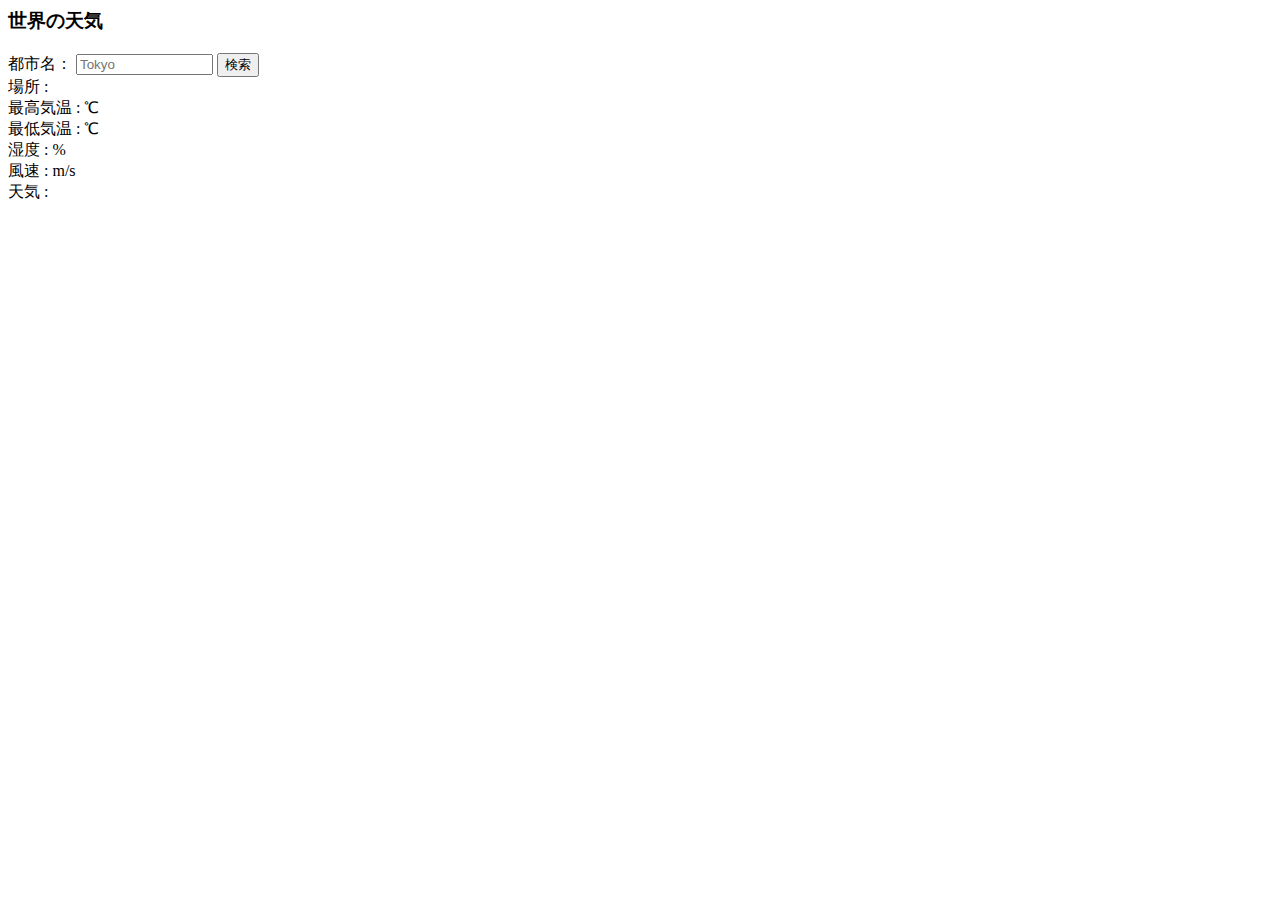
<file: Pagetop-lesson/index.html>
<html>
  <head>
    <meta charset="utf-8">
    <link rel="stylesheet" href="index.css">
  </head>
  <body>
  	<!-- <div class="box">
  		<div class="box1 bg1"></div>
  		<div class="box1 bg2"></div>
  		<div class="box1 bg3"></div>
  		<div class="box1 bg4"></div>
  		
  	</div> -->
  	<!-- <h1>childrenサンプル</h1>
  	<button>クリック</button>
  	<h3>リスト</h3>
  	<ul>
  		<li>Home</li>
  		<li>Concept</li>
  		<li>Prodycts</li>
  		<li>Access</li>
  	</ul> -->
  	
    <!-- <h1>9章【「トップへ戻る」ボタンを作ってみよう】</h1>

    <div class="box"></div>
    <div class="box"></div>
    <div class="box"></div>
    <div class="box"></div>
    <div class="box"></div>
    <div class="box"></div>
    <div class="box"></div>
    <div class="box"></div>

    <span id="back">
      <a href="#">
        <img src="img/arrow.png" alt="">
      </a>
    </span> -->

    <!-- <h1>10章【ハンバーガーメニューを作ってみよう】</h1>

    <div id="sp-menu">
      <h2>MENU</h2>
      <ul>
        <li><a href="#">MENU1</a></li>
        <li><a href="#">MENU2</a></li>
        <li><a href="#">MENU3</a></li>
        <li><a href="#">MENU4</a></li>
        <li><a href="#">MENU5</a></li>
      </ul>
    </div>

    <div id="hm-icon">
      <a class="menu-trigger" href="#">
        <span></span>
        <span></span>
        <span></span>
      </a>
    </div>

    <div class="box"></div>
    <div class="box"></div>
    <div class="box"></div>
    <div class="box"></div>
    <div class="box"></div>
    <div class="box"></div>
    <div class="box"></div>
    <div class="box"></div>
 -->


<!-- <h1>11章【タブメニューを作ってみよう】</h1>

  <div class="wrap">
    <ul id="tab-menu" class="clearfix">
      <li><a href="#tab1" class="active">TAB1</a></li>
      <li><a href="#tab2" class="">TAB2</a></li>
      <li><a href="#tab3" class="">TAB3</a></li>
      <li><a href="#tab4" class="">TAB4</a></li>
    </ul>

    <div id="tab-contents" class="clearfix">
      <div id="tab1" class="tab">
        <p>TAB1のテキストが入ります。</p>
      </div>

      <div id="tab2" class="tab">
        <p>TAB2のテキストが入ります。TAB２のテキストが入ります。</p>
      </div>

      <div id="tab3" class="tab">
        <p>TAB3のテキストが入ります。TAB３のテキストが入ります。TAB3のテキストが入ります。</p>
      </div>

      <div id="tab4" class="tab">
        <p>TAB4のテキストが入ります。TAB4のテキストが入ります。TAB4のテキストが入ります。TAB4のテキストが入ります。</p>
      </div>
    </div>
  </div>


    <script src="jquery.min.js"></script>
    <script src="app.js"></script>
  </body>
</html> -->

<h3>世界の天気</h3>
    <label>都市名：</label>
    <input id="cityname" type="text" size="14" maxlength="14" placeholder="Tokyo">
    <button id="btn">検索</button><br>
    <span>場所 :</span>
    <span id="place"></span><br>
    <span>最高気温 :</span>
    <span id="temp_max"></span>
    <span> ℃</span><br>
    <span>最低気温 :</span>
    <span id="temp_min"></span>
    <span> ℃</span><br>
    <span>湿度 :</span>
    <span id="humidity"></span>
    <span> %</span><br>
    <span>風速 :</span>
    <span id="speed"></span>
    <span> m/s</span><br>
    <span>天気 :</span>
    <span id="weather"></span>
    <div id="icon"><img id="img"></div>
</file>
<file: Pagetop-lesson/index.css>
/*.box1 {
	background-color: #ff0000;
	height: 200px;
	width: 200px;
	float: left;
}

.bg1 {
	background-color: #ffbbbb;
}

.bg2 {
	background-color: #ffaaaa;
}

.bg3 {
	background-color: #ffcccc;
}

.bg4 {
	background-color: #ffdddd;
}
*/


/*.box2 {
  background-color: #FF0000;
  height: 200px;
  width: 200px;
}

.box2-ext {
	border: 10px solid black;
}*/

/** {
  margin: 0;
  padding: 0;
  box-sizing: border-box;
}
h1 {
  text-align: center;
  margin: 50px 0;
}
.box {
  height: 300px;
  width: 600px;
  margin: 0 auto 50px;
  background-color: #eee;
}
#back {
  position: fixed;
  right: 20px;
  bottom: 20px;
}
#back img {
  width: 50px;
}*/

/** {
  margin: 0;
  padding: 0;
  box-sizing: border-box;
}
h1{
  text-align: center;
  margin: 50px 0;
}
.box{
  height: 300px;
  width: 90%;
  max-width: 600px;
  margin: 0 auto 50px;
  background-color: #eee;
}

#hm-icon{
  position: fixed;
  right: 20px;
  top: 20px;
  z-index: 10;
}
.menu-trigger,
.menu-trigger span {
  display: inline-block;
  transition: all .4s;
  box-sizing: border-box;
}
.menu-trigger {
  position: relative;
  width: 50px;
  height: 44px;
}
.menu-trigger span {
  position: absolute;
  left: 0;
  width: 100%;
  height: 4px;
  background-color: #000;
  border-radius: 4px;
}
.menu-trigger span:nth-of-type(1) {
  top: 0;
}
.menu-trigger span:nth-of-type(2) {
  top: 20px;
}
.menu-trigger span:nth-of-type(3) {
  bottom: 0;
}
.menu-trigger.active span:nth-of-type(1) {
  -webkit-transform: translateY(20px) rotate(-45deg);
  transform: translateY(20px) rotate(-45deg);
  background-color: #fff;
}
.menu-trigger.active span:nth-of-type(2) {
  opacity: 0;
}
.menu-trigger.active span:nth-of-type(3) {
  -webkit-transform: translateY(-20px) rotate(45deg);
  transform: translateY(-20px) rotate(45deg);
  background-color: #fff;
}*/
/* ------------------------ */
/* ------ spメニュー ------ */
/* ------------------------ */
/*#sp-menu {
  position: fixed;
  top: 0;
  left: 0;
  background: #000;
  color: #fff;
  width: 100%;
  min-height: 100%;
  display: none;
  z-index: 9;
}
#sp-menu li{
  text-align: center;
  margin-bottom: 30px;
}
#sp-menu a{
  color: #fff;
  text-decoration: none;
  font-weight: bold;
}*/


/** {
  margin: 0;
  padding: 0;
  box-sizing: border-box;
}

h1{
  text-align: center;
  margin: 50px 0;
}

.wrap{
  width: 90%;
  max-width: 800px;
  margin: 0 auto;
}

.clearfix:after{
  content:"";
  clear: both;
  display: block;
}

#tab-menu li {
  float: left;
  list-style-type: none;
  width: 25%;
}

#tab-menu a {
  color: #fff;
  text-decoration: none;
  display: block;
  padding: 20px;
  text-align: center;
  background: #000;
  border: 1px solid #000;
  border-bottom: none;
}

#tab-menu .active {
  background: #fff;
  color: #000;
}

#tab-contents .tab {
  padding: 30px;
  background: #fff;
  border: 1px solid #000;
  border-top: none;
}

#tab-contents p{
  color:#000;
  line-height: 2.5;
}*/
</file>
